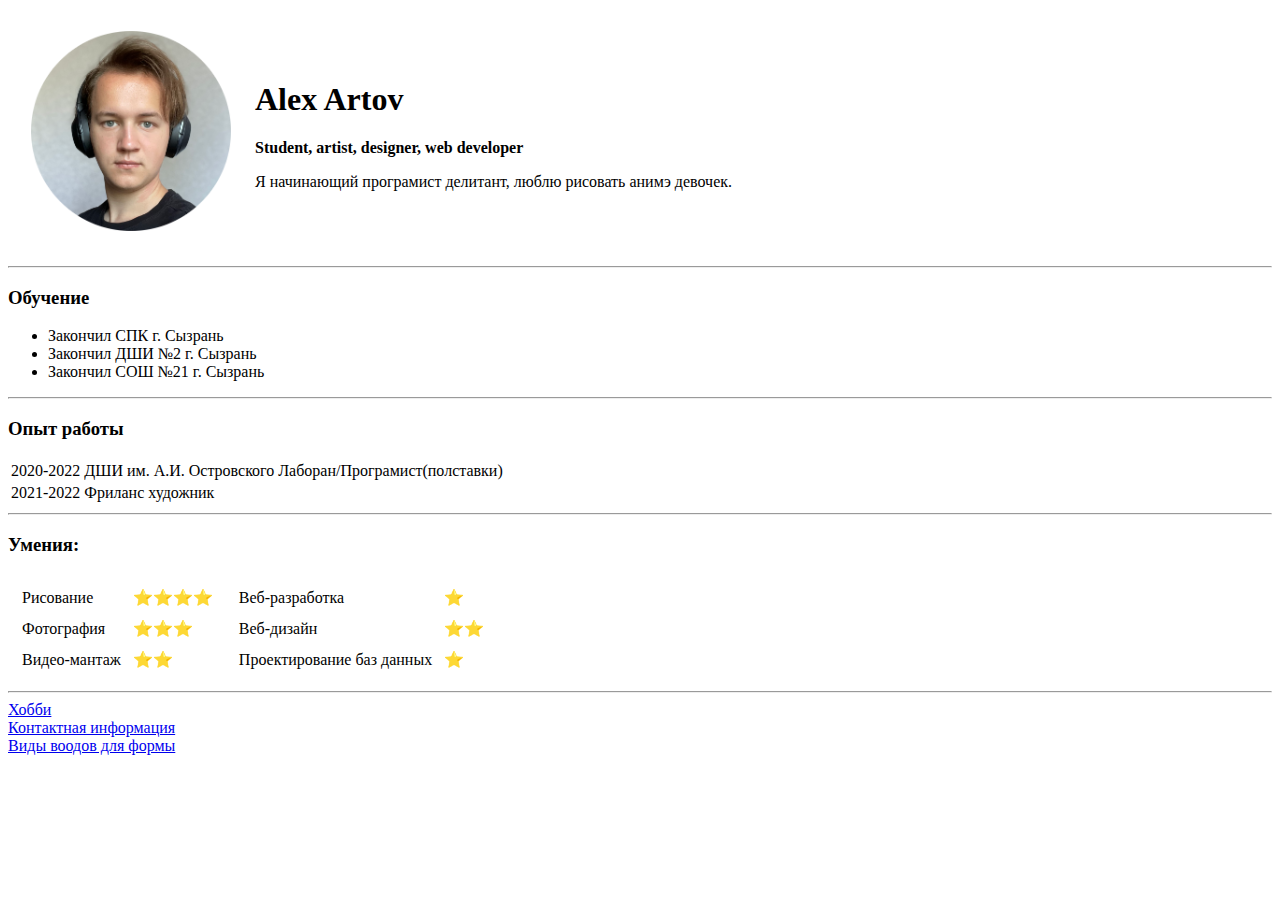
<file: index.html>
<!DOCTYPE html>
<html lang="en">
<head>
    <meta charset="UTF-8">
    <meta http-equiv="X-UA-Compatible" content="IE=edge">
    <meta name="viewport" content="width=device-width, initial-scale=1.0">
    <title>Main page</title>
    <link rel="stylesheet" href="main.css">
</head>

<body>

    <table>

        <tr>
            
            <td>
                <div class="myphoto">
                    <img src="images/IMG_2427.png" alt="">
                </div>
            </td>

            <td>
                <div class="about">
                    <h1>Alex Artov</h1>
                    <strong>Student, artist, designer, web developer</strong>
                    <br>
                    <p> Я начинающий програмист делитант, люблю рисовать анимэ девочек.</p>
                </div>
            </td>

        </tr>

    </table>
  
    <hr>
    <h3>Обучение</h3>
    <ul>
        <li>Закончил СПК г. Сызрань</li>
        <li>Закончил ДШИ №2 г. Сызрань</li>
        <li>Закончил СОШ №21 г. Сызрань</li>
    </ul>
  <hr>
  <h3>Опыт работы</h3>
  <table>
    <tr>
        <td>2020-2022</td>
        <td>ДШИ им. А.И. Островского</td>
        <td>Лаборан/Програмист(полставки)</td>
    </tr>
    <tr>
        <td>
            2021-2022
        </td>
        <td>Фриланс художник</td>
    </tr>
  </table>
    <hr>
    <h3>Умения:</h3>
    <Table>
        <tr>
            <td>
                <div class="tableofskills">
                    <table cellspacing="10px">
                        <tr>
                            <td>Рисование</td>
                            <td>⭐⭐⭐⭐</td>
                        </tr>
                        <tr>
                            <td>Фотография</td>
                            <td>⭐⭐⭐</td> 
                        </tr>
                        <tr>
                            <td>Видео-мантаж</td>
                            <td>⭐⭐</td>
                        </tr>
                    </table>
                </div>
            </td>

            <td>
                <div class="tableofskills">
                    <table cellspacing="10px">
                        <tr>
                           <td>Веб-разработка</td> 
                           <td>⭐</td>
                        </tr>
                        <tr>
                            <td>Веб-дизайн</td>
                            <td>⭐⭐</td>
                        </tr>
                        <tr>
                            <td>Проектирование баз данных</td>
                            <td>⭐</td>
                        </tr>
                    </table>
                </div>
            </td>
        </tr>
    </Table>
    <hr>
    <a href="hobbies.html">Хобби</a>
    <br>
    <a href="ContactInformation.html">Контактная информация</a>
    <br>
    <a href="forminputs.html">Виды воодов для формы</a>
    
</body>

</html>
</file>
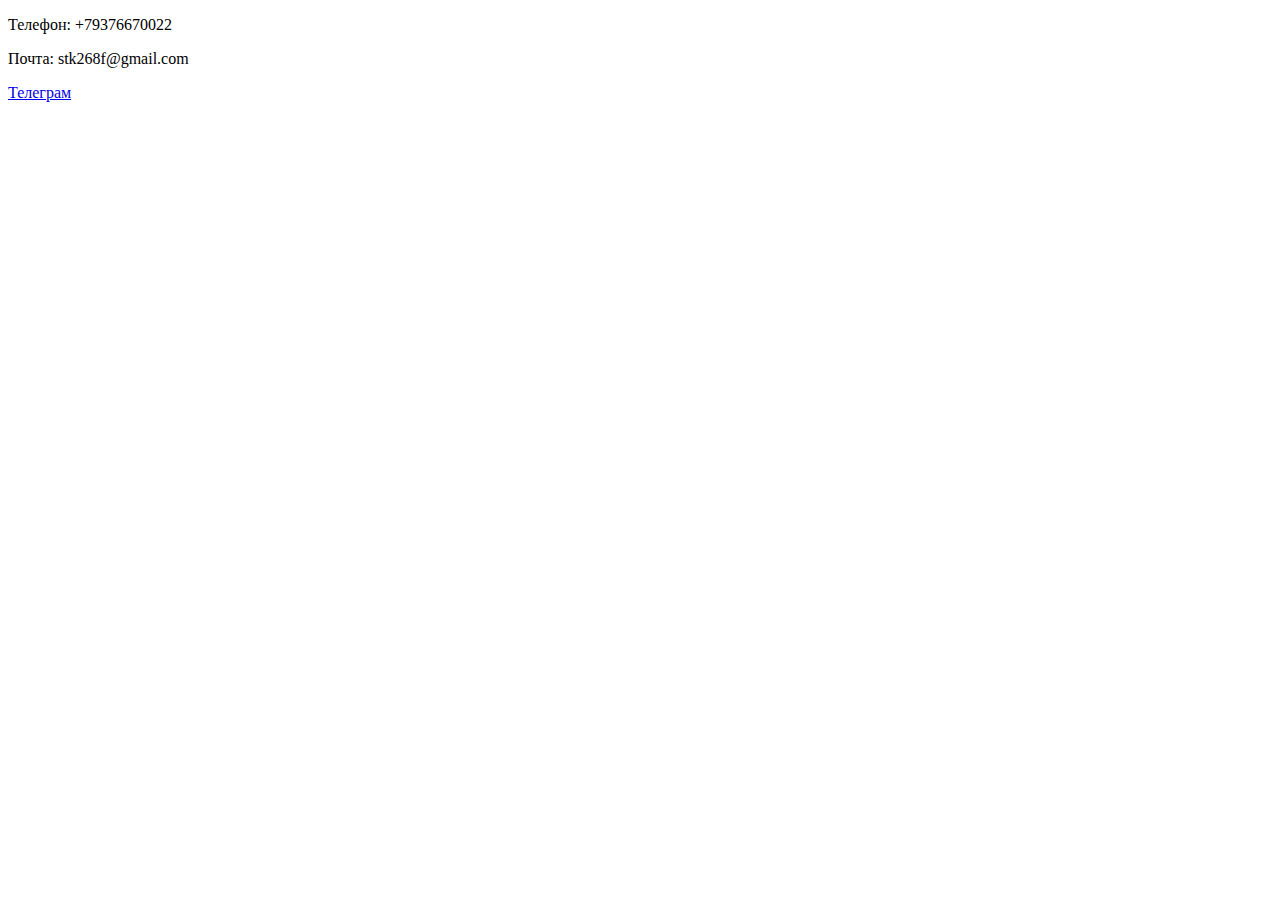
<file: ContactInformation.html>
<!DOCTYPE html>
<html lang="en">
<head>
    <meta charset="UTF-8">
    <meta http-equiv="X-UA-Compatible" content="IE=edge">
    <meta name="viewport" content="width=device-width, initial-scale=1.0">
    <title>Contact information</title>
</head>
<body>
    <p>Телефон: +79376670022</p>
    <P>Почта: stk268f@gmail.com</P>
    <p> <a href="https://t.me/AlexArt0v">Телеграм</a> </p>
    
</body>
</html>
</file>
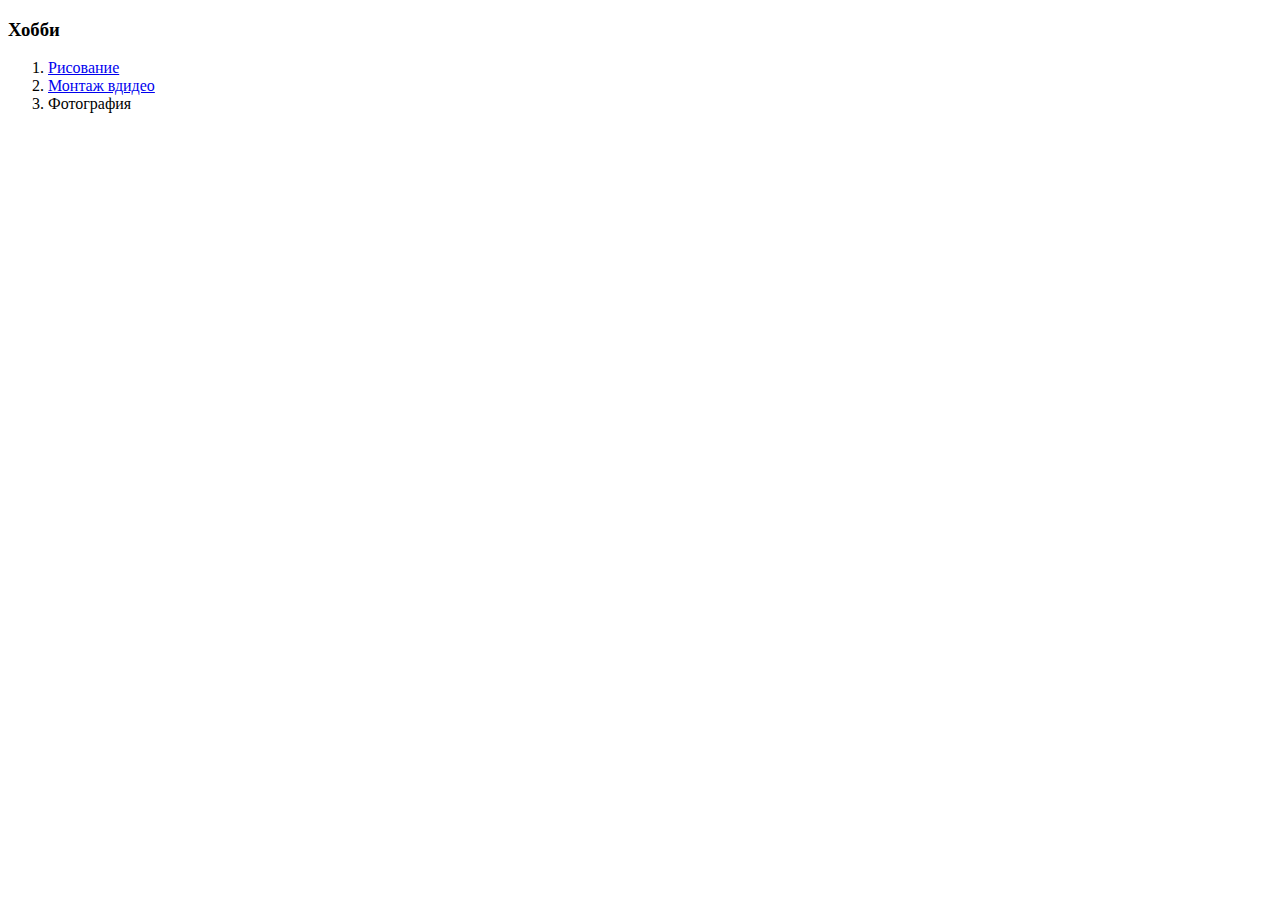
<file: hobbies.html>
<!DOCTYPE html>
<html lang="en">
<head>
    <meta charset="UTF-8">
    <meta http-equiv="X-UA-Compatible" content="IE=edge">
    <meta name="viewport" content="width=device-width, initial-scale=1.0">
    <title>My hobbies</title>
</head>
<body>
    <h3>Хобби</h3>
    <ol>
        <li> <a href="https://www.instagram.com/alex_nartov/">Рисование</a></li>
        <li> <a href="https://www.youtube.com/channel/UCm_pqn4FskSIj-w8NmpBczw">Монтаж вдидео</a> </li>
        <li> Фотография </li>
    </ol>
</body>
</html>
</file>
<file: main.css>
.about {
    margin: 0;
    padding: 0;
    align-items: flex-start;
}

.myphoto {
    margin: 20px;
    width: 200px;
}
.myphoto img {
    margin: 0px;
    padding: 0;
    width: 200px;
}
 
.tableofskills {
    margin: 0px;
}
</file>
